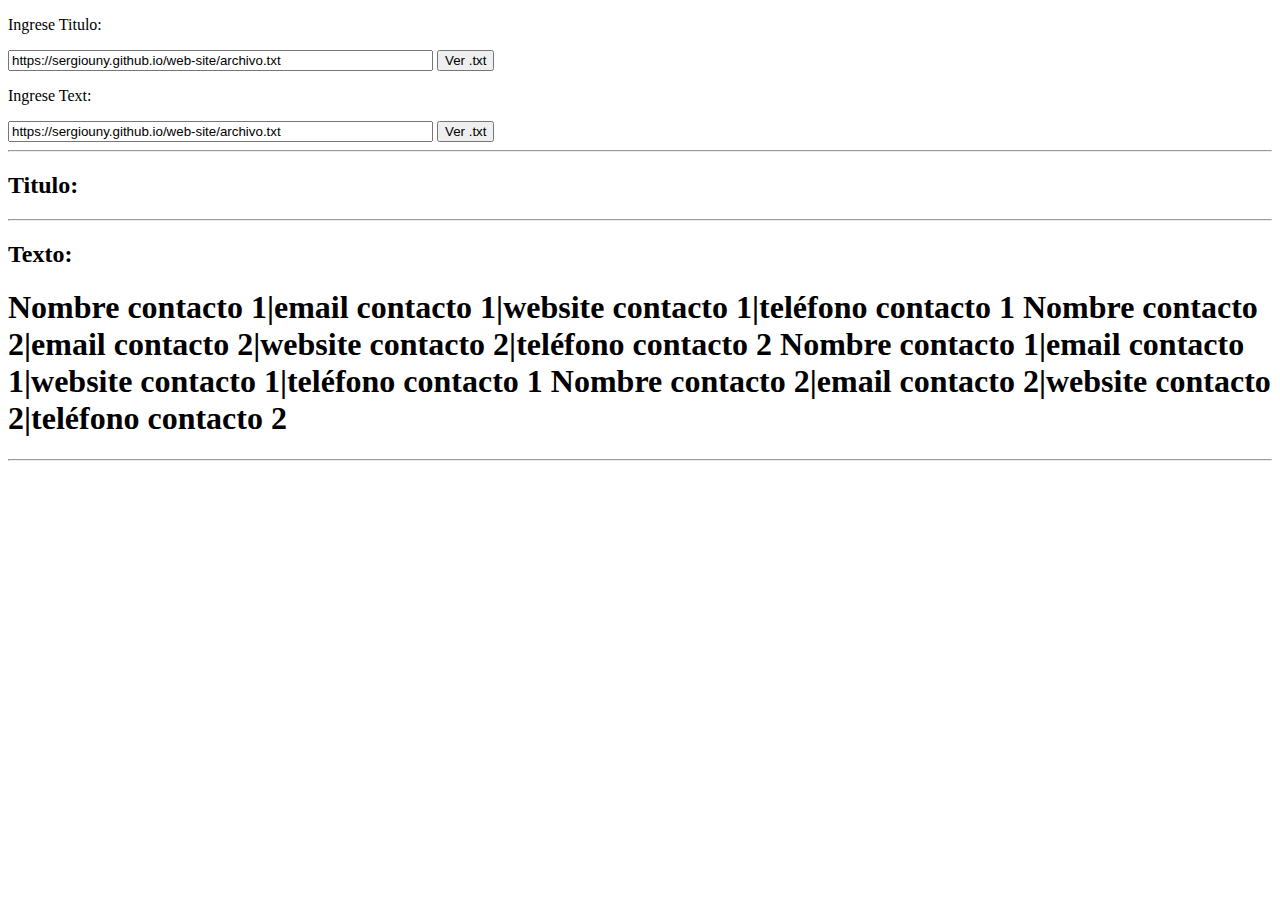
<file: index.html>
<!DOCTYPE html>
<html>
   <head>
      <title>Home</title>
   </head>
   <body>
    <script   src="https://code.jquery.com/jquery-2.2.4.min.js"   integrity="sha256-BbhdlvQf/xTY9gja0Dq3HiwQF8LaCRTXxZKRutelT44="   crossorigin="anonymous"></script>

    <script>
    $(function() 
    {
    $("#button").click( function()
    {
       //var TXT_URL = 'https://www.mozilla.org/media/MPL/2.0/index.815ca599c9df.txt';
       var TXT_URL = $("#input-url").val();
    
        $.ajax
        (
            {
                url : TXT_URL,
                dataType: "text",
                success : function (data) 
                {
                    $(".text").html("<h1>"+data+"<h1>");
                }
            }
        );
       });
    });

    $(function() 
    {
    $( function()
    {
       //var TXT_URL = 'https://www.mozilla.org/media/MPL/2.0/index.815ca599c9df.txt';
       var TXT_URL = "https://sergiouny.github.io/web-site/archivo.txt";
    
        $.ajax
        (
            {
                url : TXT_URL,
                dataType: "text",
                success : function (data) 
                {
                    var texto = data;
                    $(".text2").html("<h1>"+texto+"<h1>");
                }
            }
            
        );
       });
    });
    
    </script>

    <script>
        $fp = fopen('archivo.txt', 'r');
        if (!$fp) {
            var text_fin = "ERROR: No ha sido posible abrir el archivo. Revisa su nombre y sus permisos";
            $(".text3").html("<h1>"+text_fin+"<h1>");
            exit;
        }

        $loop = 0; // contador de líneas
        while (!feof($fp)) { // loop hasta que se llegue al final del archivo
            $loop++;
            $line = fgets($fp); // guardamos toda la línea en $line como un string
            // dividimos $line en sus celdas, separadas por el caracter |
            // e incorporamos la línea a la matriz $field
            $field[$loop] = explode('|', $line);
            // generamos la salida HTML
            $(".text3").html(
                < div >
                    <div>Nombre: '.$field[$loop][0].'</div>
                    <div>Email: '.$field[$loop][1].'</div>
                    <div>Website: '.$field[$loop][2].'</div>
                    <div>Teléfono: '.$field[$loop][3].'</div>
                </div >
            );
            $fp++; // necesitamos llevar el puntero del archivo a la siguiente línea
        }

        fclose($fp);
    </script>

    <div>
        <p>Ingrese Titulo:</p> 
        <input type="text" id="input-url" size="50" value="https://sergiouny.github.io/web-site/archivo.txt"></input>
        <input type="button" id="button" value="Ver .txt"></input>
    </div>
    
    <div>
        <p>Ingrese Text:</p> 
        <input type="text" id="input-url-2" size="50" value="https://sergiouny.github.io/web-site/archivo.txt"></input>
        <input type="button" id="button2" value="Ver .txt"></input>
    </div>

    <hr />
      <h2>Titulo:</h2>
    <div class="text"></div>
    <hr />
    <h2>Texto:</h2>
    <div class="text2"> </div>  
    <hr />
    <div class="text3"> </div>     
      
</html>
</file>
